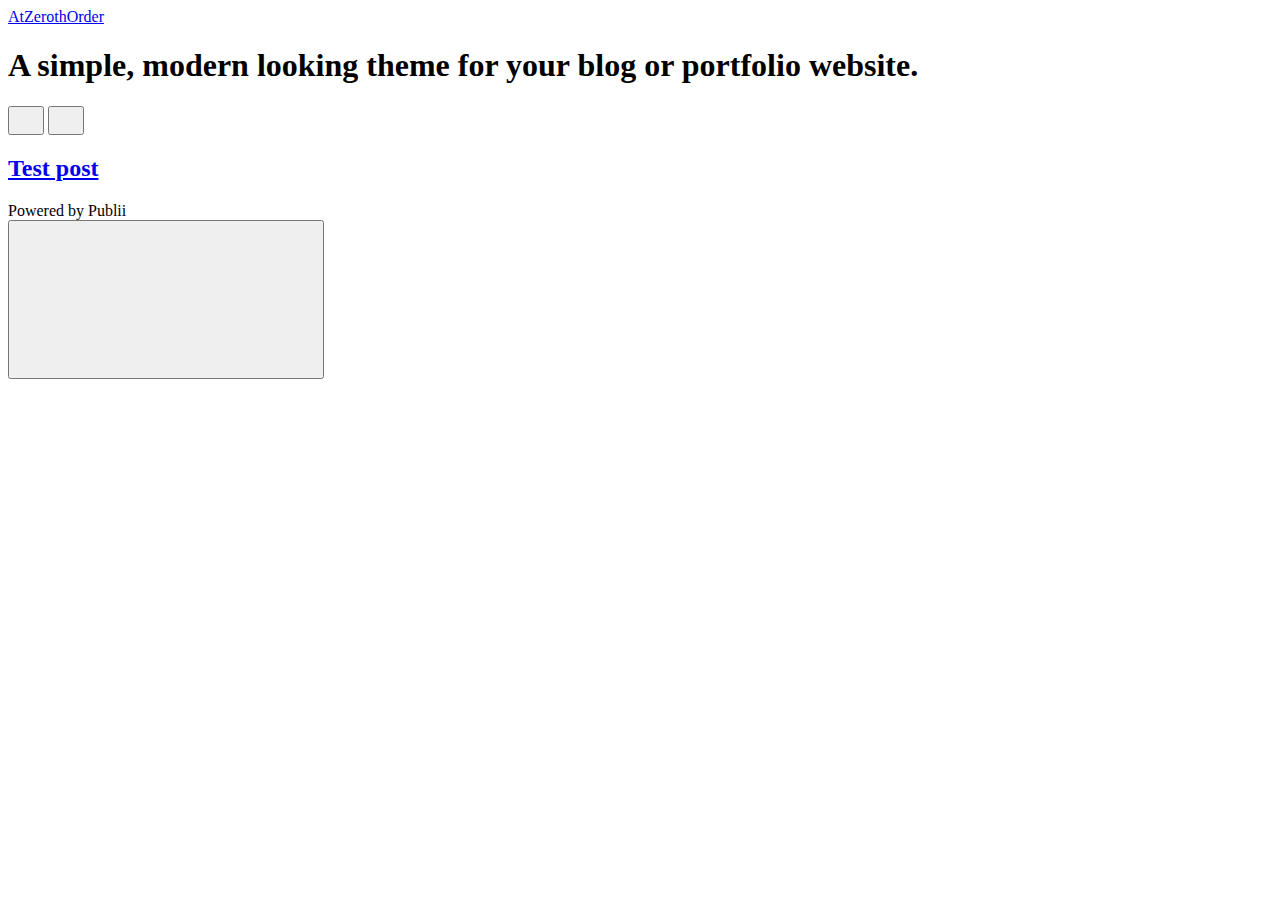
<file: index.html>
<!DOCTYPE html><html lang="en-gb"><head><meta charset="utf-8"><meta http-equiv="X-UA-Compatible" content="IE=edge"><meta name="viewport" content="width=device-width,initial-scale=1"><title>AtZerothOrder</title><meta name="generator" content="Publii Open-Source CMS for Static Site"><link rel="canonical" href="https://atzerothorder.com/"><link rel="alternate" type="application/atom+xml" href="https://atzerothorder.com/feed.xml"><link rel="alternate" type="application/json" href="https://atzerothorder.com/feed.json"><meta property="og:title" content="AtZerothOrder"><meta property="og:site_name" content="AtZerothOrder"><meta property="og:description" content=""><meta property="og:url" content="https://atzerothorder.com/"><meta property="og:type" content="website"><link rel="preload" href="https://atzerothorder.com/assets/dynamic/fonts/librefranklin/librefranklin.woff2" as="font" type="font/woff2" crossorigin><link rel="stylesheet" href="https://atzerothorder.com/assets/css/style.css?v=6b11167744f3551bd75259d05f565530"><script type="application/ld+json">{"@context":"http://schema.org","@type":"Organization","name":"AtZerothOrder","url":"https://atzerothorder.com/"}</script><noscript><style>img[loading] {
                    opacity: 1;
                }</style></noscript></head><body class="lines"><div class="container lines lines--right"><header class="header"><a href="https://atzerothorder.com/" class="logo">AtZerothOrder</a></header><main class="main"><div class="hero"><h1>A simple, modern looking theme for your blog or portfolio website.</h1></div><div class="main__content"><div class="l-options"><div class="l-options__item switchers"><button class="switchers__item is-active"><svg width="20" height="20" fill="currentColor"><use xlink:href="https://atzerothorder.com/assets/svg/svg-map.svg#switcher-grid"/></svg></button> <button class="switchers__item"><svg width="20" height="20" fill="currentColor"><use xlink:href="https://atzerothorder.com/assets/svg/svg-map.svg#switcher-rows"/></svg></button></div></div><div class="l-grid l-grid--2"><article class="c-card"><div class="c-card__wrapper"><div class="c-card__content"><header><h2 class="c-card__title"><a href="https://atzerothorder.com/test-post.html" class="invert">Test post</a></h2></header><footer class="c-card__meta"></footer></div></div></article></div></div></main><footer class="footer"><div class="footer__left"><div class="footer__copy">Powered by Publii</div></div><button onclick="backToTopFunction()" id="backToTop" class="footer__bttop" aria-label="Back to top" title="Back to top"><svg><use xlink:href="https://atzerothorder.com/assets/svg/svg-map.svg#toparrow"/></svg></button></footer></div><script>window.publiiThemeMenuConfig = { mobileMenuMode: 'sidebar', animationSpeed: 300, submenuWidth: 'auto', doubleClickTime: 500, mobileMenuExpandableSubmenus: true, relatedContainerForOverlayMenuSelector: '.navbar', };</script><script defer="defer" src="https://atzerothorder.com/assets/js/scripts.min.js?v=6450cfc483efd7e58ed8ad5b64050d3e"></script><script>function publiiDetectLoadedImages () {
         var images = document.querySelectorAll('img[loading]:not(.is-loaded)');
         for (var i = 0; i < images.length; i++) {
            if (images[i].complete) {
               images[i].classList.add('is-loaded');
               images[i].parentNode.classList.remove('is-img-loading');
            } else {
               images[i].addEventListener('load', function () {
                  this.classList.add('is-loaded');
                  this.parentNode.classList.remove('is-img-loading');
               }, false);
            }
         }
      }
      publiiDetectLoadedImages();</script></body></html>
</file>
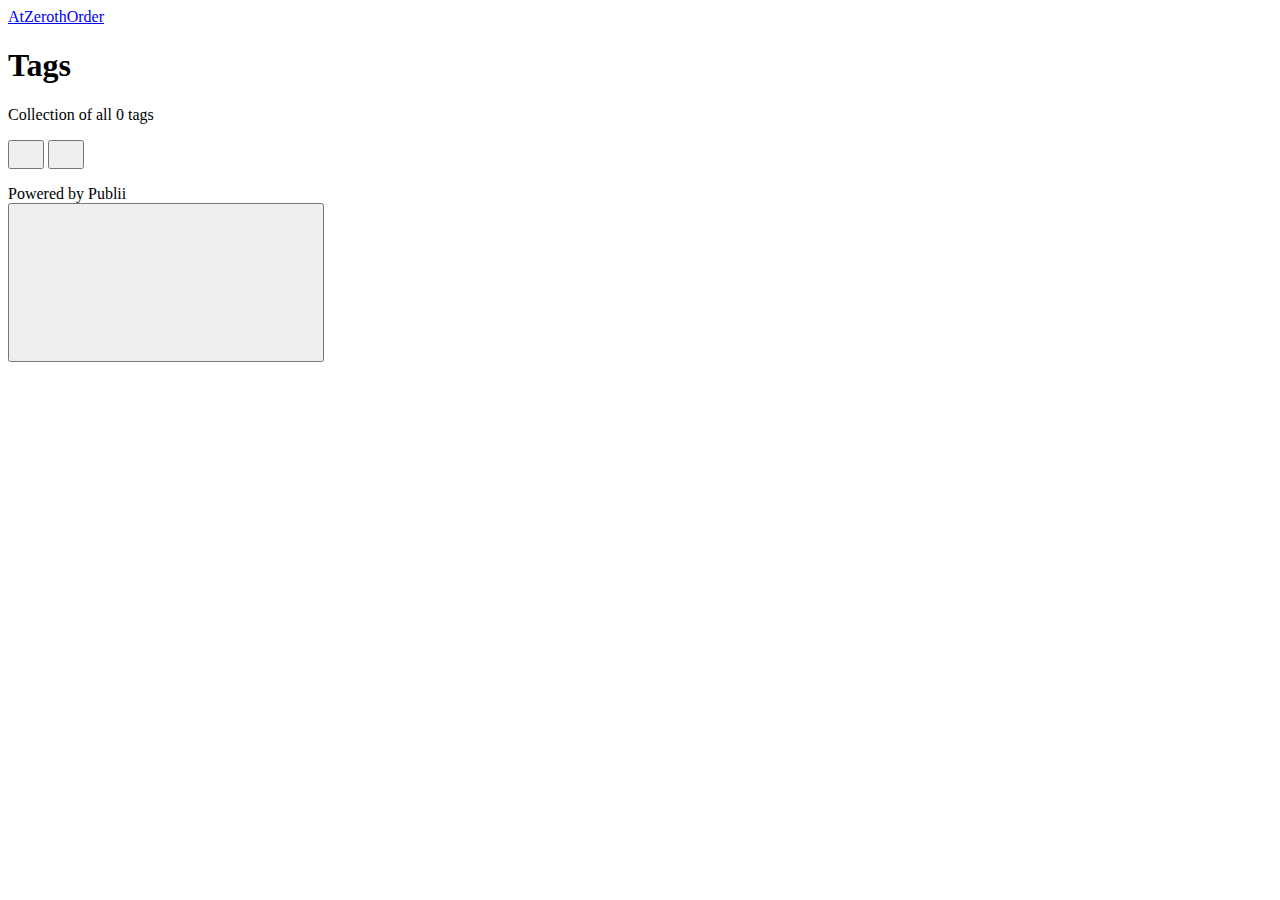
<file: tags/index.html>
<!DOCTYPE html><html lang="en-gb"><head><meta charset="utf-8"><meta http-equiv="X-UA-Compatible" content="IE=edge"><meta name="viewport" content="width=device-width,initial-scale=1"><title>All tags - AtZerothOrder</title><meta name="robots" content="noindex, follow"><meta name="generator" content="Publii Open-Source CMS for Static Site"><link rel="alternate" type="application/atom+xml" href="https://atzerothorder.com/feed.xml"><link rel="alternate" type="application/json" href="https://atzerothorder.com/feed.json"><meta property="og:title" content="AtZerothOrder"><meta property="og:site_name" content="AtZerothOrder"><meta property="og:description" content=""><meta property="og:url" content="https://atzerothorder.com/tags/"><meta property="og:type" content="website"><link rel="preload" href="https://atzerothorder.com/assets/dynamic/fonts/librefranklin/librefranklin.woff2" as="font" type="font/woff2" crossorigin><link rel="stylesheet" href="https://atzerothorder.com/assets/css/style.css?v=6b11167744f3551bd75259d05f565530"><script type="application/ld+json">{"@context":"http://schema.org","@type":"Organization","name":"AtZerothOrder","url":"https://atzerothorder.com/"}</script><noscript><style>img[loading] {
                    opacity: 1;
                }</style></noscript></head><body class="lines"><div class="container lines lines--right"><header class="header"><a href="https://atzerothorder.com/" class="logo">AtZerothOrder</a></header><main class="main page page--tags"><div class="hero"><h1>Tags</h1><p>Collection of all 0 tags</p></div><div class="main__content"><div class="l-options nomobile"><div class="l-options__item switchers"><button class="switchers__item is-active"><svg width="20" height="20" fill="currentColor"><use xlink:href="https://atzerothorder.com/assets/svg/svg-map.svg#switcher-grid"/></svg></button> <button class="switchers__item"><svg width="20" height="20" fill="currentColor"><use xlink:href="https://atzerothorder.com/assets/svg/svg-map.svg#switcher-rows"/></svg></button></div></div><ul class="l-grid l-grid--2"></ul></div></main><footer class="footer"><div class="footer__left"><div class="footer__copy">Powered by Publii</div></div><button onclick="backToTopFunction()" id="backToTop" class="footer__bttop" aria-label="Back to top" title="Back to top"><svg><use xlink:href="https://atzerothorder.com/assets/svg/svg-map.svg#toparrow"/></svg></button></footer></div><script>window.publiiThemeMenuConfig = { mobileMenuMode: 'sidebar', animationSpeed: 300, submenuWidth: 'auto', doubleClickTime: 500, mobileMenuExpandableSubmenus: true, relatedContainerForOverlayMenuSelector: '.navbar', };</script><script defer="defer" src="https://atzerothorder.com/assets/js/scripts.min.js?v=6450cfc483efd7e58ed8ad5b64050d3e"></script><script>function publiiDetectLoadedImages () {
         var images = document.querySelectorAll('img[loading]:not(.is-loaded)');
         for (var i = 0; i < images.length; i++) {
            if (images[i].complete) {
               images[i].classList.add('is-loaded');
               images[i].parentNode.classList.remove('is-img-loading');
            } else {
               images[i].addEventListener('load', function () {
                  this.classList.add('is-loaded');
                  this.parentNode.classList.remove('is-img-loading');
               }, false);
            }
         }
      }
      publiiDetectLoadedImages();</script></body></html>
</file>
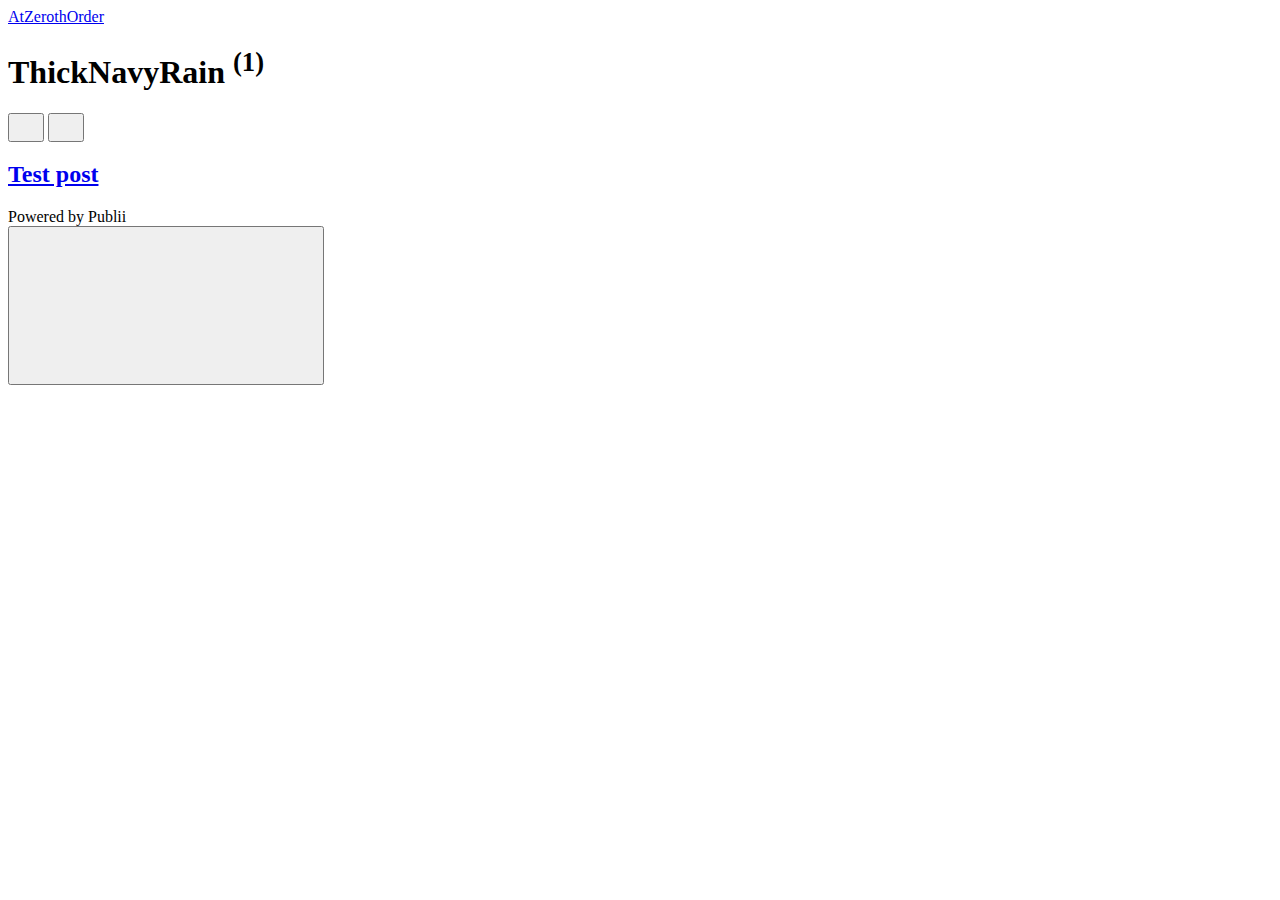
<file: authors/thicknavyrain/index.html>
<!DOCTYPE html><html lang="en-gb"><head><meta charset="utf-8"><meta http-equiv="X-UA-Compatible" content="IE=edge"><meta name="viewport" content="width=device-width,initial-scale=1"><title>Author: ThickNavyRain - AtZerothOrder</title><meta name="robots" content="noindex, follow"><meta name="generator" content="Publii Open-Source CMS for Static Site"><link rel="alternate" type="application/atom+xml" href="https://atzerothorder.com/feed.xml"><link rel="alternate" type="application/json" href="https://atzerothorder.com/feed.json"><meta property="og:title" content="ThickNavyRain"><meta property="og:site_name" content="AtZerothOrder"><meta property="og:description" content=""><meta property="og:url" content="https://atzerothorder.com/authors/thicknavyrain/"><meta property="og:type" content="website"><link rel="preload" href="https://atzerothorder.com/assets/dynamic/fonts/librefranklin/librefranklin.woff2" as="font" type="font/woff2" crossorigin><link rel="stylesheet" href="https://atzerothorder.com/assets/css/style.css?v=6b11167744f3551bd75259d05f565530"><script type="application/ld+json">{"@context":"http://schema.org","@type":"Organization","name":"AtZerothOrder","url":"https://atzerothorder.com/"}</script><noscript><style>img[loading] {
                    opacity: 1;
                }</style></noscript></head><body class="lines"><div class="container lines lines--right"><header class="header"><a href="https://atzerothorder.com/" class="logo">AtZerothOrder</a></header><main class="main page page--author"><div class="hero hero--centered"><h1>ThickNavyRain <sup>(1)</sup></h1></div><div class="main__content"><div class="l-options nomobile"><div class="l-options__item switchers"><button class="switchers__item is-active"><svg width="20" height="20" fill="currentColor"><use xlink:href="https://atzerothorder.com/assets/svg/svg-map.svg#switcher-grid"/></svg></button> <button class="switchers__item"><svg width="20" height="20" fill="currentColor"><use xlink:href="https://atzerothorder.com/assets/svg/svg-map.svg#switcher-rows"/></svg></button></div></div><div class="l-grid l-grid--2"><article class="c-card"><div class="c-card__wrapper"><div class="c-card__content"><header><h2 class="c-card__title"><a href="https://atzerothorder.com/test-post.html" class="invert">Test post</a></h2></header><footer class="c-card__meta"></footer></div></div></article></div></div></main><footer class="footer"><div class="footer__left"><div class="footer__copy">Powered by Publii</div></div><button onclick="backToTopFunction()" id="backToTop" class="footer__bttop" aria-label="Back to top" title="Back to top"><svg><use xlink:href="https://atzerothorder.com/assets/svg/svg-map.svg#toparrow"/></svg></button></footer></div><script>window.publiiThemeMenuConfig = { mobileMenuMode: 'sidebar', animationSpeed: 300, submenuWidth: 'auto', doubleClickTime: 500, mobileMenuExpandableSubmenus: true, relatedContainerForOverlayMenuSelector: '.navbar', };</script><script defer="defer" src="https://atzerothorder.com/assets/js/scripts.min.js?v=6450cfc483efd7e58ed8ad5b64050d3e"></script><script>function publiiDetectLoadedImages () {
         var images = document.querySelectorAll('img[loading]:not(.is-loaded)');
         for (var i = 0; i < images.length; i++) {
            if (images[i].complete) {
               images[i].classList.add('is-loaded');
               images[i].parentNode.classList.remove('is-img-loading');
            } else {
               images[i].addEventListener('load', function () {
                  this.classList.add('is-loaded');
                  this.parentNode.classList.remove('is-img-loading');
               }, false);
            }
         }
      }
      publiiDetectLoadedImages();</script></body></html>
</file>
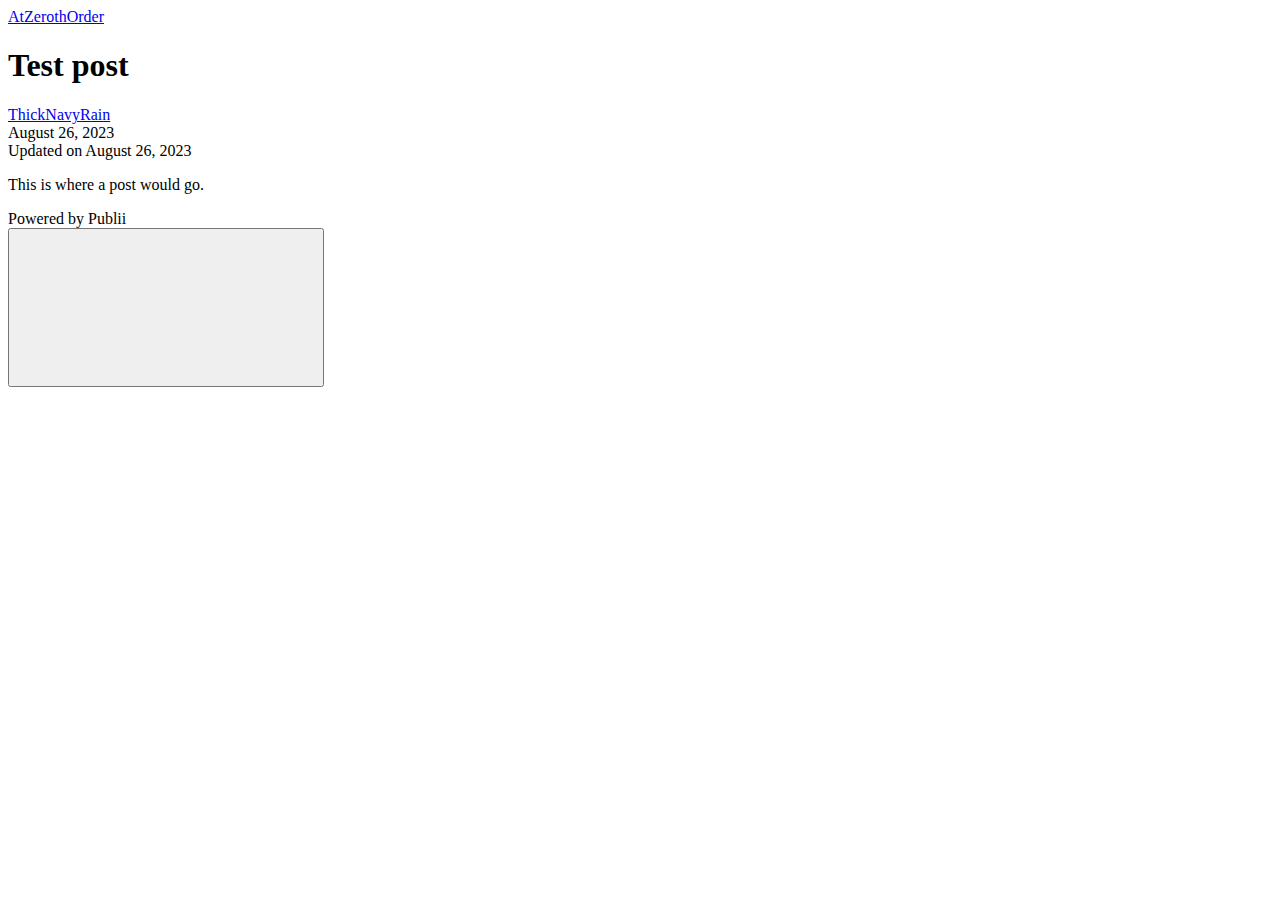
<file: test-post.html>
<!DOCTYPE html><html lang="en-gb"><head><meta charset="utf-8"><meta http-equiv="X-UA-Compatible" content="IE=edge"><meta name="viewport" content="width=device-width,initial-scale=1"><title>Test post - AtZerothOrder</title><meta name="description" content="This is where a post would go."><meta name="generator" content="Publii Open-Source CMS for Static Site"><link rel="canonical" href="https://atzerothorder.com/test-post.html"><link rel="alternate" type="application/atom+xml" href="https://atzerothorder.com/feed.xml"><link rel="alternate" type="application/json" href="https://atzerothorder.com/feed.json"><meta property="og:title" content="Test post"><meta property="og:site_name" content="AtZerothOrder"><meta property="og:description" content="This is where a post would go."><meta property="og:url" content="https://atzerothorder.com/test-post.html"><meta property="og:type" content="article"><link rel="preload" href="https://atzerothorder.com/assets/dynamic/fonts/librefranklin/librefranklin.woff2" as="font" type="font/woff2" crossorigin><link rel="stylesheet" href="https://atzerothorder.com/assets/css/style.css?v=6b11167744f3551bd75259d05f565530"><script type="application/ld+json">{"@context":"http://schema.org","@type":"Article","mainEntityOfPage":{"@type":"WebPage","@id":"https://atzerothorder.com/test-post.html"},"headline":"Test post","datePublished":"2023-08-26T17:07","dateModified":"2023-08-26T17:07","description":"This is where a post would go.","author":{"@type":"Person","name":"ThickNavyRain","url":"https://atzerothorder.com/authors/thicknavyrain/"},"publisher":{"@type":"Organization","name":"ThickNavyRain"}}</script><noscript><style>img[loading] {
                    opacity: 1;
                }</style></noscript></head><body class="lines"><div class="container lines lines--right"><header class="header"><a href="https://atzerothorder.com/" class="logo">AtZerothOrder</a></header><main class="main"><article class="post"><header class="post__inner post__header"><h1 class="post__title">Test post</h1><div class="post__meta"><div class="post__meta__left"><a href="https://atzerothorder.com/authors/thicknavyrain/" class="invert post__author" rel="author" title="ThickNavyRain">ThickNavyRain</a></div><div class="post__meta__right"><time datetime="2023-08-26T17:07" class="post__date">August 26, 2023</time><div class="post__updated">Updated on <time datetime="2023-08-26T17:07" class="post__date">August 26, 2023</time></div></div></div></header><div class="post__inner"><div class="post__entry"><p>This is where a post would go.</p></div><footer class="post__footer"><div class="post__tag-share"><div class="post__share"></div></div></footer></div></article></main><footer class="footer"><div class="footer__left"><div class="footer__copy">Powered by Publii</div></div><button onclick="backToTopFunction()" id="backToTop" class="footer__bttop" aria-label="Back to top" title="Back to top"><svg><use xlink:href="https://atzerothorder.com/assets/svg/svg-map.svg#toparrow"/></svg></button></footer></div><script>window.publiiThemeMenuConfig = { mobileMenuMode: 'sidebar', animationSpeed: 300, submenuWidth: 'auto', doubleClickTime: 500, mobileMenuExpandableSubmenus: true, relatedContainerForOverlayMenuSelector: '.navbar', };</script><script defer="defer" src="https://atzerothorder.com/assets/js/scripts.min.js?v=6450cfc483efd7e58ed8ad5b64050d3e"></script><script>function publiiDetectLoadedImages () {
         var images = document.querySelectorAll('img[loading]:not(.is-loaded)');
         for (var i = 0; i < images.length; i++) {
            if (images[i].complete) {
               images[i].classList.add('is-loaded');
               images[i].parentNode.classList.remove('is-img-loading');
            } else {
               images[i].addEventListener('load', function () {
                  this.classList.add('is-loaded');
                  this.parentNode.classList.remove('is-img-loading');
               }, false);
            }
         }
      }
      publiiDetectLoadedImages();</script></body></html>
</file>
